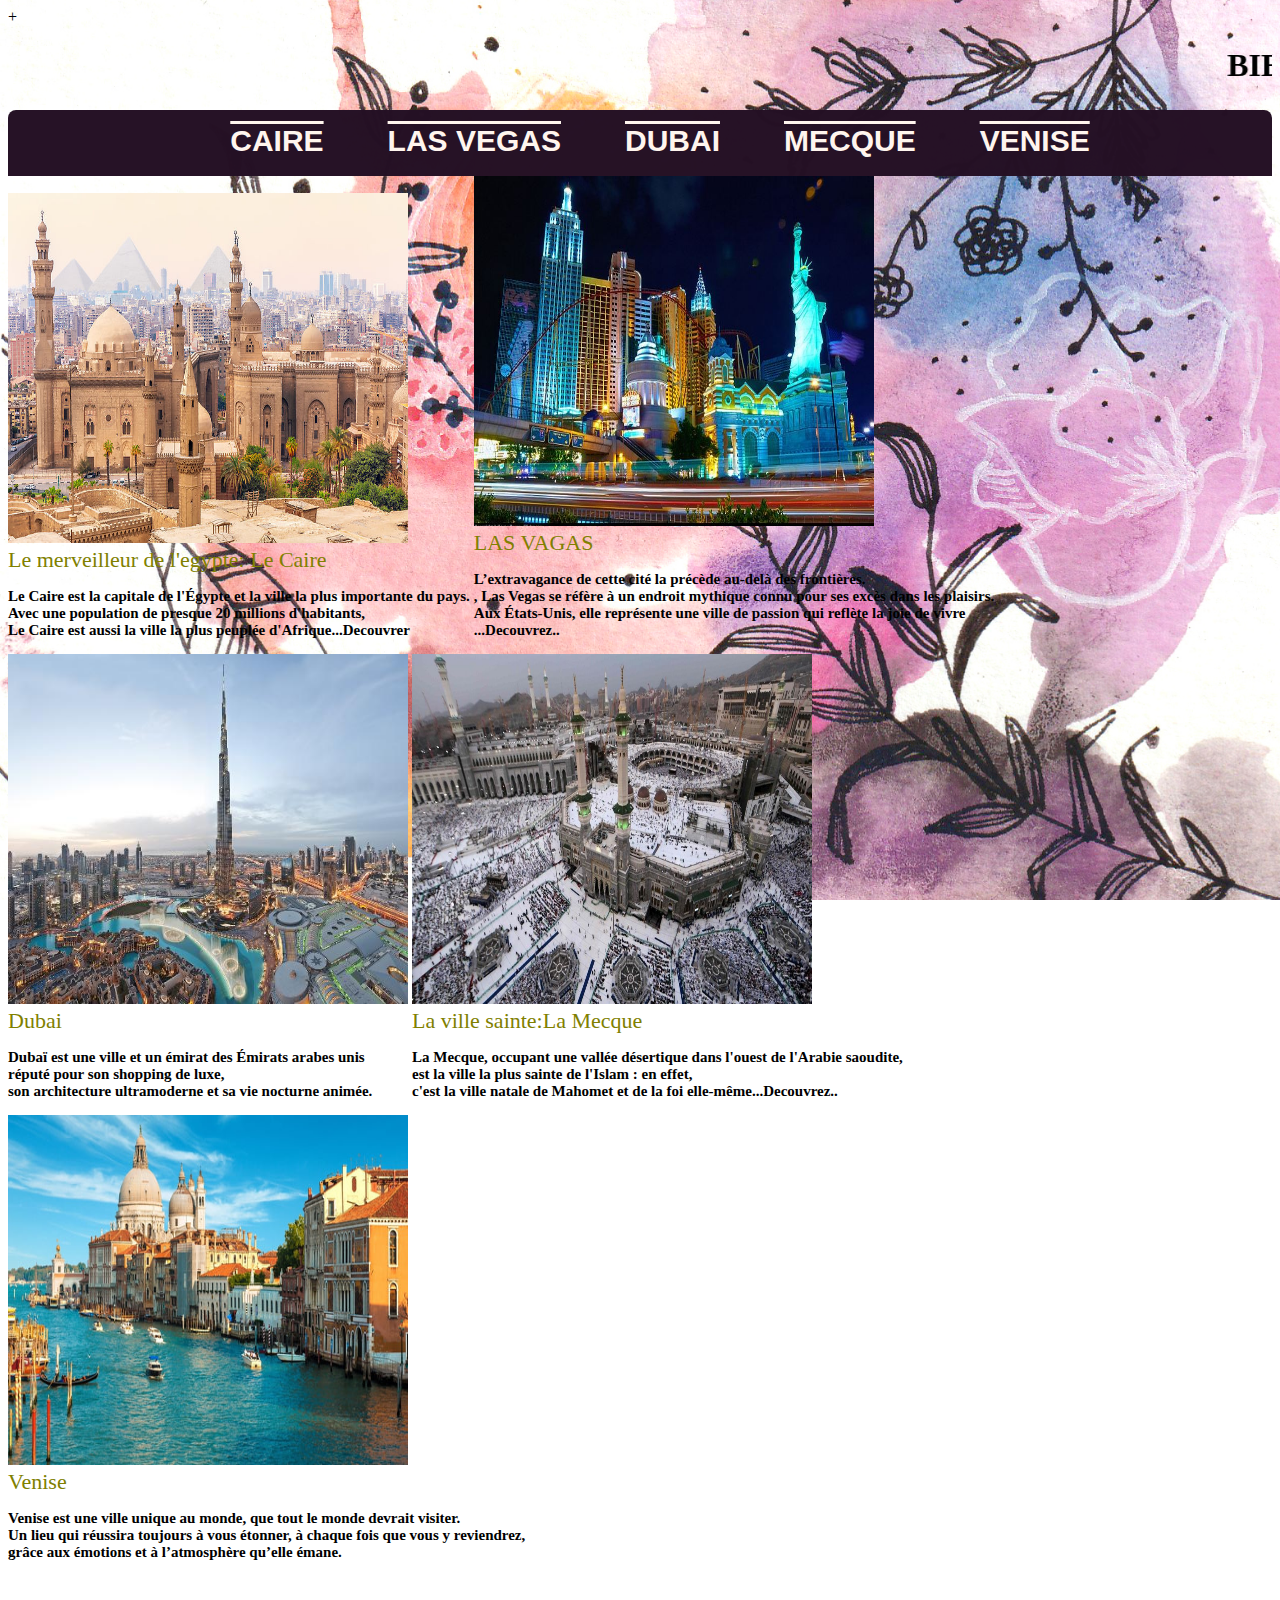
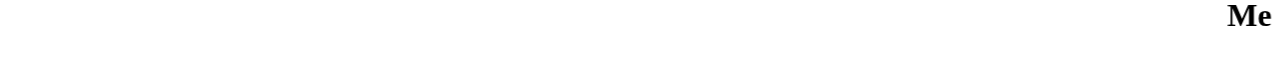
<file: index.html>
<!DOCTYPE html>
<html>
+<head>
    <meta charset="utf-8" />
    <meta http-equiv="X-UA-Compatible" content="IE=edge">
    <title>LES PLUS BEAUX VILLES DU MONDE</title>
    <link rel="stylesheet" href="css/index.css" />
</head>
    <div>
        <marquee>
         <h1><span >BIENVENU DANS NOTRE PAGE WEB</span></h1>
        </marquee>
    </div>

<body>
    <div>
      <ul id="menu">
        <ul>
            <center>
              <li><a href="Caire.html">CAIRE</a></li>
              <li><a href="las vegas.html">LAS VEGAS</a></li>
              <li><a href="dubai.html">DUBAI</a></li>
              <li><a href="mecque.html">MECQUE</a></li>
              <li><a href="venise.html">VENISE</a></li>
            </center>
        </ul>
      </ul>
    </div>
      <!-- Presentation Caire -->
    <div id="joh">
       <div >
         <a href="Caire.html"><img src="img et videos/le caire.jpg" height="350px" width="400px" alt=""/></a>       
       </div>
       <div class="contain">
           <div id="flag">
               Le merveilleur de l'egypte: Le Caire
           </div>
            <h3>
              Le Caire est la capitale de l'Égypte et la ville la plus importante du pays. <br>
               Avec une population de presque 20 millions d'habitants,<br>
               Le Caire est aussi la ville la plus peuplée d'Afrique...Decouvrer 
            </h3>
      </div>
    </div>

       <!-- Presentation Las vegas -->
    <div id="joh">
       <div >
         <a href="las vegas.html"><img src="img et videos/las vegas.jpg" height="350px" width="400px" alt=""/></a>       

       </div>
        <div class="contain">
           <div id="flag">
               LAS VAGAS
           </div>
            <h3>
              L’extravagance de cette cité la précède au-delà des frontières. <br>
            , Las Vegas se réfère à un endroit mythique connu pour ses excès dans les plaisirs. <br>
             Aux États-Unis, elle représente une ville de passion qui reflète la joie de vivre <br>
             ...Decouvrez..
            </h3>
      </div>
    </div>

       <!-- Presentation dubai-->
    <div id="joh">
       <div >
     <a href="dubai.html"><img src="img et videos/dubai.jpg" height="350px" width="400px" alt=""/></a>       

       </div>
       <div class="contain">
           <div id="flag">
               Dubai
           </div>
            <h3>
              Dubaï est une ville et un émirat des Émirats arabes unis <br>
               réputé pour son shopping de luxe, <br>
               son architecture ultramoderne et sa vie nocturne animée. <br> 
            </h3>
      </div>
    </div>

     <!-- Presentation venise -->
    <div id="joh">
       <div >
     <a href="Mecque.html"><img src="img et videos/mecque.jpg" height="350px" width="400px" alt=""/></a>      
       </div>
       <div class="contenu">
           <div id="flag">
               La ville sainte:La Mecque
           </div>
            <h3>
              La Mecque, occupant une vallée désertique dans l'ouest de l'Arabie saoudite, <br>
               est la ville la plus sainte de l'Islam : en effet, <br>
               c'est la ville natale de Mahomet et de la foi elle-même...Decouvrez..
               </h3>
    </div>
    </div>
     <!-- Presentation Venise-->
    <div id="joh">
       <div class="contain">
 <a href="Venise.html"><img src="img et videos/venise.jpg" height="350px" width="400px" alt=""/></a>      

       </div>
       <div >
           <div id="flag">
               Venise
           </div>
            <h3>
              Venise est une ville unique au monde, que tout le monde devrait visiter. <br>
               Un lieu qui réussira toujours à vous étonner, à chaque fois que vous y reviendrez, <br>
               grâce aux émotions et à l’atmosphère qu’elle émane. <br>

              
            </h3>
        </div>
     </div>
    <div>

    <marquee >
      <h1>Merci d'avoir visié notre page pour plus de renseignement veuillez contacter:boncosow@gmail.com ou mamylayemb@gmail.com </h1>
    </marquee>
  </div>
       
</body>
</html>
</file>
<file: css/index.css>
/* Debut du Contenu */
body{
      background-image: url(../1.jpg);
      background-attachment: fixed;
      background-size: 100%;
      color:rgb(0, 0, 0);
 
}

.contain{
    display: inline-block
}


#flag {
    font-size: 22px;
    font-weight: 700px;
    font-family: cursive;
    color:olive;
}
h3{
    font-size: 15px;
    font-weight: 700;
    font-family: cursive;
    color:black;
  }
#joh{
    display: inline-block
}


span{
  color:black;
}
/* Fin du Contenu */

/* Debut Barre de Menu */
#menu{
    margin: 0;
    padding: 0;
    margin-top: 0px;
    background-color:rgba(36, 16, 36, 0.993);
    border-top-left-radius: 8px;
    border-top-right-radius: 8px
  }
  #menu li{
    list-style: none;
    display: inline-block;
  }
  #menu li a{
    text-decoration: overline seashell;
    position: relative;
    color: seashell;
    font-size: 30px;
    font-weight: 700;
    font-family: sans-serif;
    display: block;
    overflow: hidden;
    transition: 0.9s all;
    padding: 14px 30px;
    text-transform: uppercase;
  }
  #menu li a:before{
    content: '';
    width: 60px;
    position: absolute;
    border-bottom: 8px solid yellow;
    bottom: 0;
    right: 350px;
    transition: 0.9s all;
  }
  #menu li a:hover:before{
    right: 0;
  }

 
/* Fin Barre de Menu */
</file>
